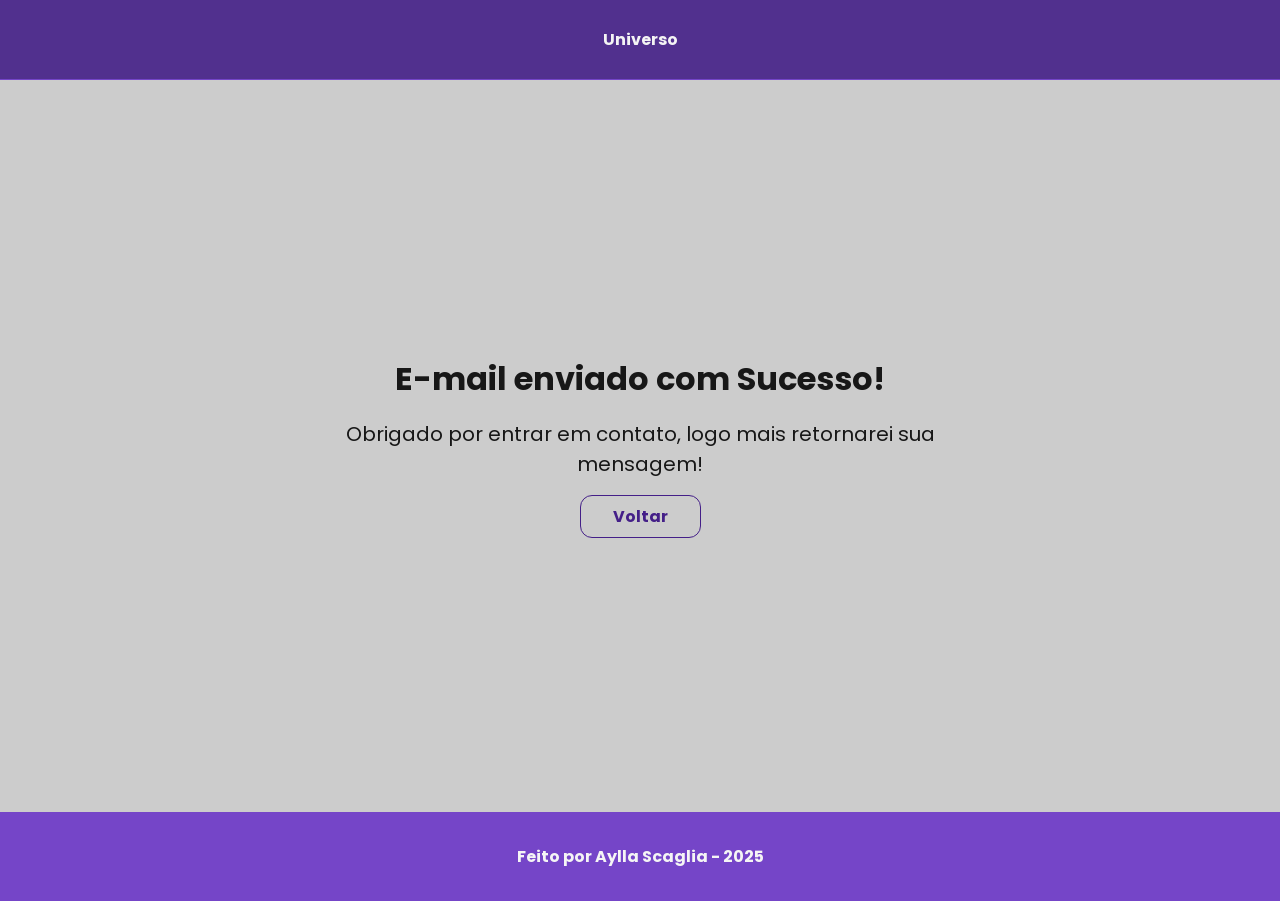
<file: sucess.html>
<!DOCTYPE html>
<html lang="pt-BR">
<head>

    <!-- Servidores de Fontes do Google -->
    <link rel="preconnect" href="https://fonts.googleapis.com">
    <link rel="preconnect" href="https://fonts.gstatic.com" crossorigin>

    <!-- Fonte do Google - Poppins -->
    <link href="https://fonts.googleapis.com/css2?family=Poppins&display=swap" rel="stylesheet">

    <meta charset="UTF-8">
   <meta charset="UTF-8">
    <meta name="viewport" content="width=device-width, initial-scale=1.0">
    <meta name="description" content="Projeto Portifólio da Aylla Scaglia, Desenvolvedora Web Fullstack.">
    <meta name="keywords" content="HTML, CSS, JavaScript, Portfolio, Aylla Scaglia, Desenvolvedora, Fullstack, Java, Spring Boot, APi Rest, React, Node.js, MySQL, PostgreSQL, Git, GitHub, Frontend, Backend">
    <meta name="author" content="Aylla Scaglia">
    <link rel="icon" href="assets/img/favicon.svg"/>

    <!--  Link para a Folha de Estilos CSS -->
    <link rel="stylesheet" href="./assets/css/styles.css">

    <title>Portifólio da Aylla Scaglia</title>
</head>
<body>

  <body>
    <!-- Cabeçalho da Página (header) -->
    <header class="flex menu_container">

        <!-- Div Conteudo do Cabeçalho -->
        <div id="header_content" class="menu_content">

             <!-- Conteúdo do Cabeçalho -->
             <div id="menu_content_sucess">

                <!-- Hyperlink -->
                <a href="index.html">Universo</a>

            </div>

        </div>
    </header>

    <!-- Seção Principal da Página (main) -->
    <main>

        <!-- Seção Home -->
        <section id="home" class="flex home_container_sucess">

            <!-- Texto da Seção Home -->
            <article id="home_sucess" class="flex">

                <h1>E-mail enviado com Sucesso!</h1>
                <h4>Obrigado por entrar em contato, logo mais retornarei sua mensagem!</h4>

                <a class="botao" href="index.html">Voltar</a>

            </article>

        </section>

    </main>

    <!-- Rodapé da Página (footer) -->
    <footer>
        Feito por Aylla Scaglia - 2025
    </footer>

</body>

</body>
</html>
</file>
<file: assets/css/styles.css>
/* RESETAR CONFIGURAÇÕES DO NAVEGAÇÃO */

* {
    margin: 0;
    padding: 0;
    box-sizing: border-box;
    text-decoration: none;
    font-weight: 400;
    outline: none;
    font-family: 'Poppins', sans-serif;
}

/* VARIÁVEIS DE CORES */

:root {
    --purple-100: #ccb3f8;
    --purple-200: #9a7bd1;
    --purple-500: #6b36c8;
    --purple-800: #441f88;
    --gray-100: #e9e9e9;
    --gray-200: #cccccc;
    --gray-400: #505861;
    --black-800: #171717;
    --black-900: #000000;
    --white: #F9F9F9;
}
[data-theme="dark"] {
  --bg-color: #1F1C2C;
  --text-color: #E0E0E0;
  --card-bg: #1E1E1E;
  --card-text: #E0E0E0;
  --accent2: #E040FB;
  --accent: #A166FF;
}


html {
    width: 100%;
    height: 100vh;
    scroll-behavior: smooth;
}

body {
    background-color: var(--gray-200);
    color: var(--black-800);
   
}
button, a {
    cursor: pointer;
}

.botao {
    padding: 0.5rem 2rem;
    border: 1px solid var(--purple-800);
    border-radius: 0.75rem;
    font-size: 1rem;
    font-weight: 700;
    text-align: center;
    color: var(--purple-800);
    background-color: none;
}

.botao:hover {
    color: var(--white);
    background-color: var(--purple-800);
}

.flex {
    display:flex;
    justify-content: center;
    align-items: center;
}

/* Header */

.menu_container{
    position: sticky;
    top: 0;
    width: 100%;
    height: 5rem;
    background-color: var(--purple-800);
    border-bottom: 1px solid var(--purple-500);
    filter: opacity(0.9);
    z-index: 1000;
}

.menu_container a{
    font-weight: 700;
    color: var(--white);
}

.menu_container a:hover{
    color: var(--purple-200);
}

.menu_content{
    display:flex;
    justify-content: space-between;
    align-items: center;
    width: 100%;
    height: 100%;
    max-width: 1120px;
    padding: 0 1.5rem;
}

.menu_list{
    display: flex;
    text-align: center;
    list-style: none;
    margin: 0;
    padding: 0;
}

.menu_list li{
    margin-left: 1rem;
}

.menu_list a{
    display: block;
    padding: 0.5rem;
}

#menu_content_sucess {
    width: 100%;
    max-width: 1120px;
    padding: 0 1.5rem;
    display: flex;
    justify-content: center;
    align-items: center;
}

#menu_content_sucess a {
    font-size: 1rem;
    font-weight: 700;
}

/* Home */

.home_container{
    height: calc(100vh - 6.25rem);
    max-width: 1120px;
    margin: 1rem auto;
    padding: 0 1rem;
}

.home_container p,
h1,
h4{
    text-align: center;
}

.home_container h1{
    font-size: 2.25rem;
    font-weight: 700;
    line-height: 3rem;
}

.home_container h4{
    font-weight: 700;
}

.home_container p{
    margin: 1rem 0;
}

.home_container .botao{
    width: 40%;
}

.home_content{
    flex-direction: column;
    width: 50vw;
}

.home_content img{
    width: 75%;
}

/* Sobre */
.sobre_container {
    max-width: 1120px;
    margin: -1.25rem auto;
    padding: 0 1rem;
    height: 100vh;
}

.sobre_container img {
    width: 30%;
    margin: 1rem;
    border: 1px solid var(--purple-500);
    border-radius: 50%;
}

.sobre_container h1 {
    font-size: 2rem;
    font-weight: bold;
    line-height: 3rem;
    text-align: center;
}

.sobre_container p {
    margin: 1rem 0;
    text-align: center;
}

.sobre_github {
    justify-content: space-evenly;
}

#sobre_texto {
    margin-left: 2rem;
}

/* Contato */

.contato_container{
    display: grid;
    grid-template-columns: 1fr 1fr;
    gap: 1.25rem;
    max-width: 1120px;
    margin: 4rem auto 2rem;
    padding: 0 2rem;
}

.contato_container h4{
    margin: 1rem 0;
    font-size: 2rem;
    font-weight: 700;
}

.contato_content{
    flex-direction: column;
    margin: 4rem 0 0 0;
    font-size: 1.25rem;
}

.contato_content p{
    display: block;
    text-align: justify;
}

.social_container{
    display: flex;
    justify-content: space-evenly;
    margin: 2rem 0 0 0;
}

.social_icon{
    width: 4.75rem;
    height: 4.75rem;
}

.social_icon:hover{
    filter: brightness(0)
            saturate(100%)
            invert(20%)
            sepia(24%)
            saturate(4557%)
            hue-rotate(242deg)
            brightness(89%)
            contrast(108%)
}

/* Formulário */

form{
    display: flex;
    flex-direction: column;
    margin: 7rem 0 0 0;
    padding: 1.25rem;
}

form label{
    font-size: 1.25rem;
    text-align: left;
}

form input,
form textarea{
    width: 100%;
    margin: 0.5rem 0 1rem;
    padding: 0.5rem;
    border-radius: 1.25rem;
    border: 1px solid #505861;
    font-size: 1rem;
}

textarea{
    resize: none;
}

form span{
    margin-bottom: 0.5rem;
    margin-left: 0.75rem;
    font-size: 0.75rem;
    line-height: 1.25rem;
    color: red;
}

/* Footer */
footer {
    margin: 0;
    padding: 2rem;
    font-weight: bold;
    text-align: center;
    color: var(--white);
    background-color: var(--purple-500);
    filter: opacity(0.9);
}


/* Home - Página Sucess */
.home_container_sucess {
    height: calc(100vh - 12.5rem);
    max-width: 1120px;
    margin: 1rem auto;
    padding: 0 1rem;
}

#home_sucess {
    width: 50vw;
    flex-direction: column;
}

#home_sucess h1 {
    font-size: 2rem;
    font-weight: 700;
}

#home_sucess h4 {
    font-size: 1.25rem;
    padding: 1rem;
}

/* Sobre */
.sobre_container {
    max-width: 1120px;
    margin: -1.25rem auto;
    padding: 0 1rem;
    height: 100vh;
}

.sobre_container img {
    width: 30%;
    margin: 1rem;
    border: 5px solid var(--purple-500);
    border-radius: 50%;
}

.sobre_container h2 {
    font-size: 2rem;
    font-weight: bold;
    line-height: 3rem;
    text-align: center;
}

.sobre_container p {
    margin: 1rem 0;
    text-align: center;
}

.sobre_github {
    justify-content: space-evenly;
}

#sobre_texto {
    margin-left: 2rem;
}
/* Seção Habilidades */
.section{
    padding: 60px 60px;
    padding-left: 20%;
    padding-right: 20%;
    background-color: var(--purple-200);
}
.skills-section {
  background-color: var(--purple-100);
  text-align: center;
}

.skills-section h2 {
  color: var(--primary-purple);
  font-size: 2rem;
  margin-bottom: 40px;
}

.skills-grid {
  display: flex;
  flex-wrap: wrap;
  justify-content: center;
  gap: 20px;
}

.skill-item {
  background-color: white;
  border-radius: 10px;
  padding: 20px;
  box-shadow: 0 4px 8px rgba(0,0,0,0.1);
  flex: 1 1 150px;
  max-width: 200px;
}

.skill-item h4 {
  font-size: 1.2rem;
  margin: 10px 0;
  color: var(--text-main);
}
/* Container geral */
#projetos {
  padding: 60px 20px;
  background-color: var(--background-light);
  
}

.projetos-container {
   gap: 1.25rem;
   max-width: 400px;
   margin: 0 auto;
   text-align: center;
  
}

.card-projeto {
  background-color: var(--gray-100);
  border-radius: 12px;
  box-shadow: 0 4px 12px rgba(0, 0, 0, 0.1);
  padding: 30px;
  margin-top: 30px;
  text-align: left;
  transition: transform 0.3s ease;
}

.card-projeto:hover {
  transform: translateY(-5px);
}

.card-conteudo h5 {
  font-size: 1.4rem;
  margin-bottom: 10px;
  color: var(--primary-purple);
}

.card-conteudo p {
  color: var(--black-800);
  margin-bottom: 15px;
}

/* Tags */
.tech-tags {
  margin-bottom: 15px;
}

.tech-tags .badge {
  background-color: var(--purple-100);
  color: var(--white);
  padding: 6px 12px;
  border-radius: 20px;
  font-weight: 500;
  font-size: 0.9rem;
  margin-right: 8px;
  margin-bottom: 5px;
  display: inline-block;
}

/* Botões */
.botoes {
  display: flex;
  gap: 10px;
  flex-wrap: wrap;
}

.btn-repo, .btn-demo {
  padding: 10px 18px;
  border: none;
  border-radius: 5px;
  font-weight: 600;
  font-size: 0.95rem;
  text-decoration: none;
  display: inline-flex;
  align-items: center;
  transition: background-color 0.3s ease;
}

.btn-repo {
  background-color: var(--purple-200);
  color: var(--white);
}

.btn-repo:hover {
  background-color: var(--purple-500);
}

.btn-demo {
  background-color: var(--purple-200);
  color: var(--white);
}

.btn-demo:hover {
  background-color: var(--purple-500);
}

/* Responsividade Mobile */

@media screen and (max-width: 960px){
    body{
        display: flex;
        flex-direction: column;
        min-height: 100vh;
    }

    main{
        flex: 1;
        flex-direction: column;
    }

    footer{
        margin-top: auto;
    }

    .home_container{
        flex-direction: column-reverse;
        gap: 0;
        height: auto;
        margin-top: 0;
        padding: 1rem;
    }

    .home_content{
        width: 100%;
        margin: 0;
    }

    .home_content .botao{
        width: 60%;
        margin-top: 1rem;
    }

    .sobre_container{
        flex-direction: column;
        height: auto;
        margin: 1rem auto;
        padding: 2rem 1rem;
    }

    .sobre_container img{
        width: 50%;
        margin-bottom: 1rem;
    }

    .contato_container{
        grid-template-columns: 1fr;
        gap: 1rem;
        margin: 1rem auto;
        padding: 0 1rem;
    }

    .contato_content{
        margin: 1rem 0 0 0;
    }
    .contato_content p{
        margin-left: 20%;
    }

    .social_container{
        margin: 1.5rem 0 0 0;
    }

    form{
        margin: 1.5rem 0 0 0;
        padding: 1rem;
    }

}
</file>
